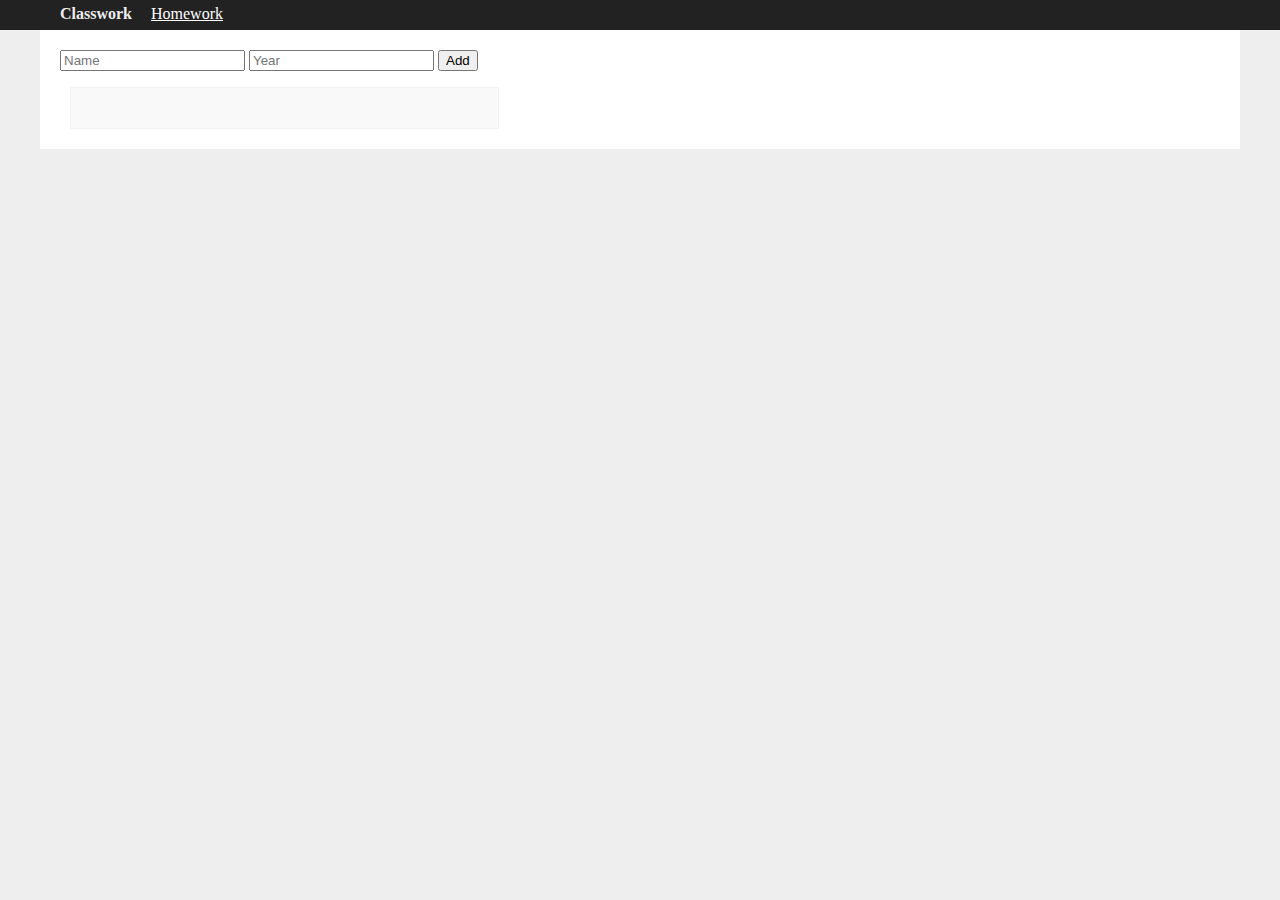
<file: index.html>
<html>
    <head>
        <title>CodeClub. JavaScript. Урок 5.</title>
        <link rel="stylesheet" href="css/styles.css">
    </head>
    <body>
        <nav class="nav">
            <div class="in">
                <a href="index.html" class="nav-link active">Classwork</a>
                <a href="homework.html" class="nav-link">Homework</a>
            </div>
        </nav>

        <div class="wrapper">
            <div class="in">
                <form action="GET" class="form-person">
                    <input type="text" name="name" id="name" placeholder="Name">
                    <input type="text" name="age"  id="age"  placeholder="Year">
                    <input type="button" class="control-add" onclick="addPerson()" value="Add">
                </form>

                <code class="output"></code>
            </div>
        </div>
        <div class = "result"></div>
        <script src="js/script1.js"></script>
    </body>
</html>
</file>
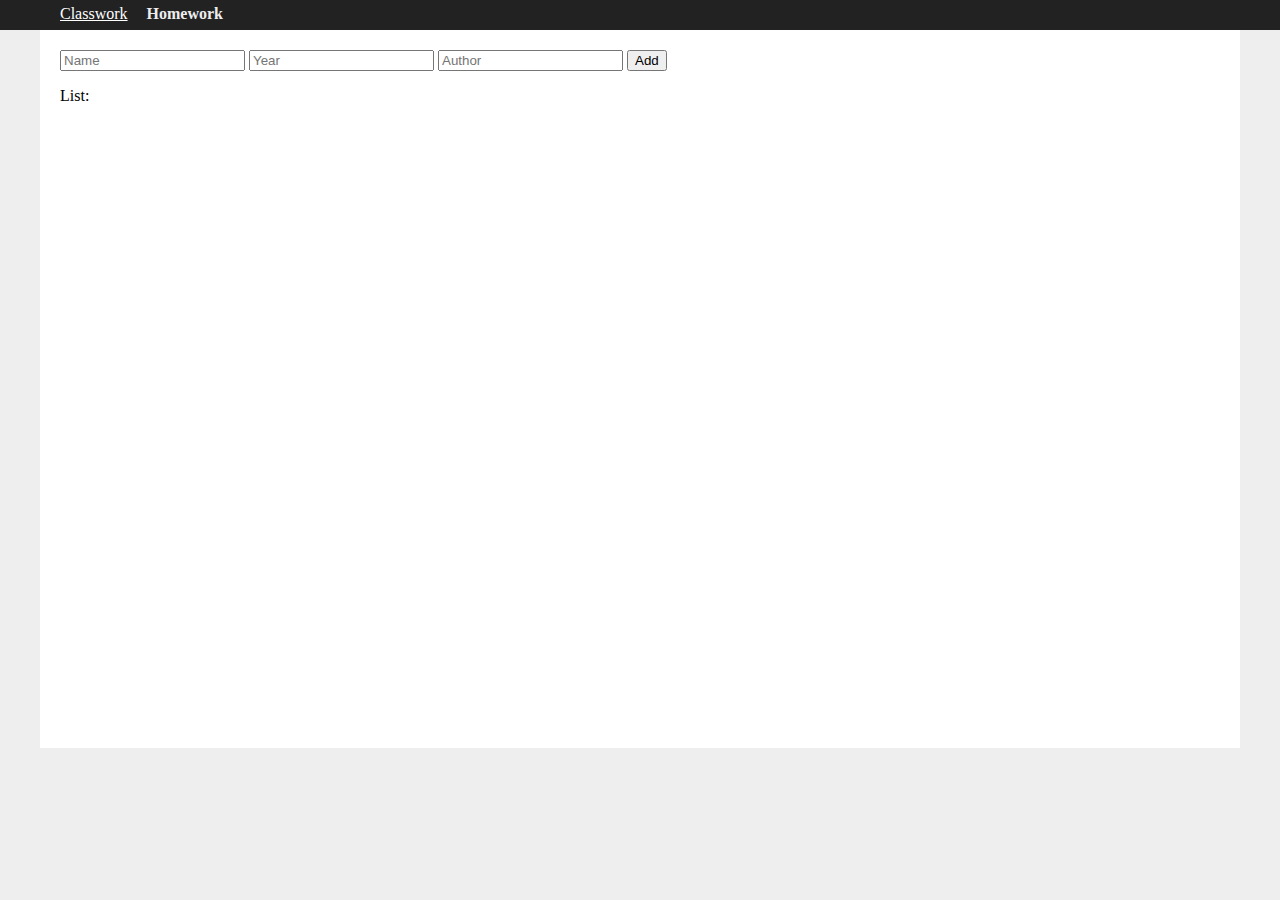
<file: homework.html>
<html>
    <head>
        <title>CodeClub. JavaScript. Урок 5.</title>
        <link rel="stylesheet" href="css/styles.css">
    </head>
    <body>
        <nav class="nav">
            <div class="in">
                <a href="index.html" class="nav-link">Classwork</a>
                <a href="homework.html" class="nav-link active">Homework</a>
            </div>
        </nav>

        <div class="wrapper">
            <div class="in">
                <form action="GET" class="form-person">
                    <input type="text" name="input-name" class="name" placeholder="Name">
                    <input type="number" name="input-year" class="year" placeholder="Year">
                    <input type="text" name="input-author" class="author" placeholder="Author">

                    <input type="button" class="control-add-item" onclick="addEnjoy()" value="Add">
                </form>

                <div class="lists-block">
                    <div class="lists-block-title">List:</div>
                    <div class="list"></div>
                </div>
            </div>
        </div>

        <script src="js/homework.js"></script>
    </body>
</html>
</file>
<file: css/styles.css>
body {
    padding: 0;
    background: #eee;
}

.in {
    width: 1200px;
    margin: 0 auto;
    padding: 0 20px;
    box-sizing: border-box;
}

.nav {
    position: fixed;
    top: 0;
    right: 0;
    left: 0;
    background: #222;
    padding: 5px 0;
    height: 20px;
}

.nav-link {
    color: #fff;
    margin-right: 15px;
}

.nav-link.active {
    color: #eee;
    text-decoration: none;
    font-weight: bold;
}

.wrapper {
    margin-top: 30px;
}

.wrapper .in {
    background: #fff;
    padding: 20px;
}

.output {
    width: 33.33333%;
    margin: 0 10px;
    padding: 20px;
    border: 1px solid #f3f3f3;
    background: #f9f9f9;
    display: block;
    white-space: pre;
}

.result {
   width: 66.33333%;
   margin: 0 10px;
   padding: 20px;
   display: block;
   height: 66%;
}

.list {
    width: 66.33333%;
    margin: 0 10px;
    padding: 20px;
    display: block;
    height: 66%;  
}

.redText {
    color:red;
}

.yellowText {
    color:yellow;
}

.greenText {
    color: green;
}
</file>
